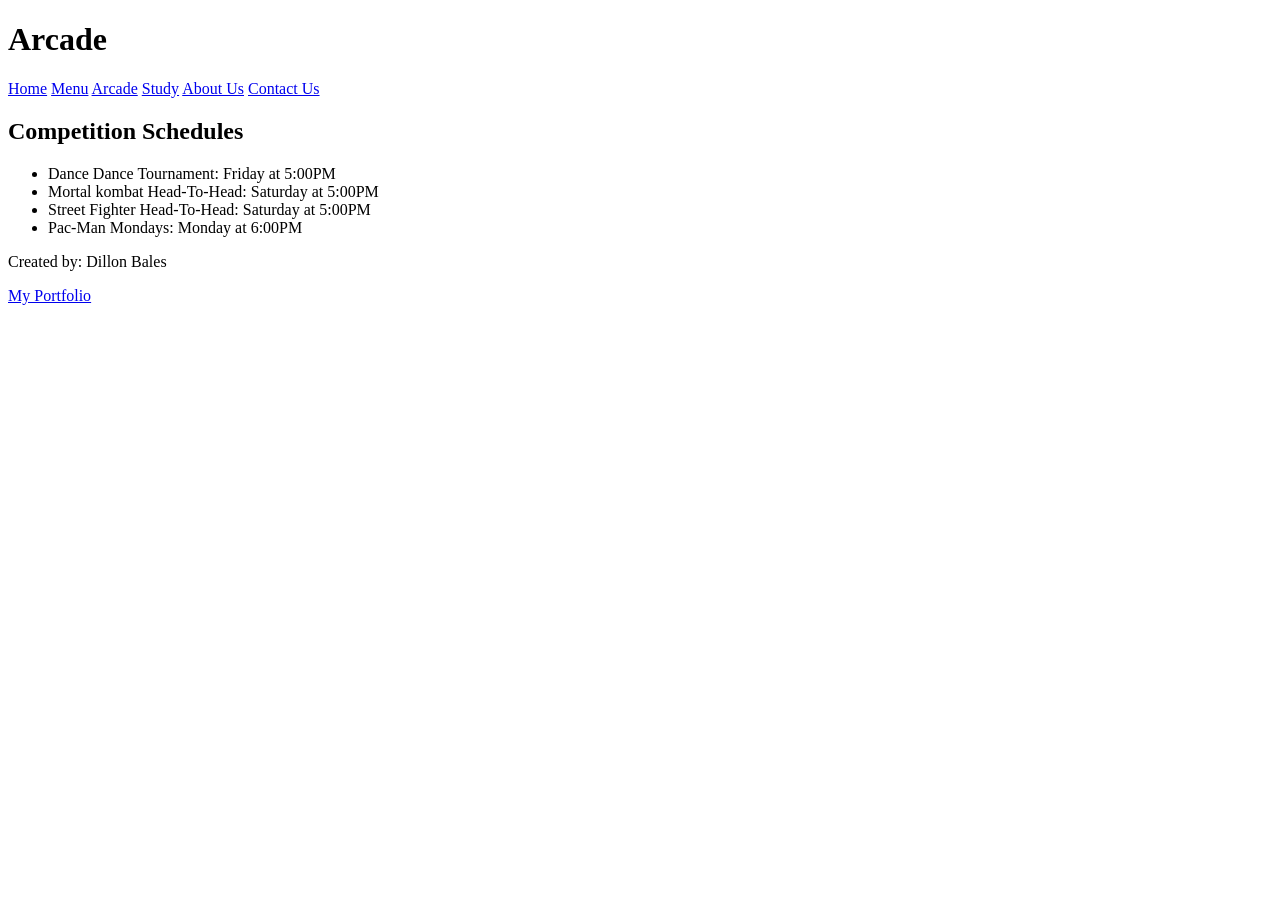
<file: arcade/competition.html>
<!DOCTYPE html>
<html lang="en">

<head>
    <title>Runner</title>
    <meta charset="utf-8">
	<meta name="viewport" content="width=device-width, initial-scale=1">
</head>

<header>
    <h1>Arcade</h1>
</header>

<nav> 	
	<a href="index.html">Home</a>
    <a href="menu.html">Menu</a>
    <a href="arcade.html">Arcade</a>
    <a href="study.html">Study</a>
    <a href="about.html">About Us</a>
    <a href="contact.html">Contact Us</a>

</nav>

<body>

    <main>
      <h2>Competition Schedules</h2>
      <ul>
        <li>Dance Dance Tournament: Friday at 5:00PM</li> 
        <li>Mortal kombat Head-To-Head: Saturday at 5:00PM</li>
        <li>Street Fighter Head-To-Head: Saturday at 5:00PM</li>
        <li>Pac-Man Mondays: Monday at 6:00PM</li>
      </ul>
    </main>
</body>

<footer>
  <p>Created by: Dillon Bales</p>
  <a href="portfolio.html">My Portfolio</a>
</footer>

</html>
</file>
